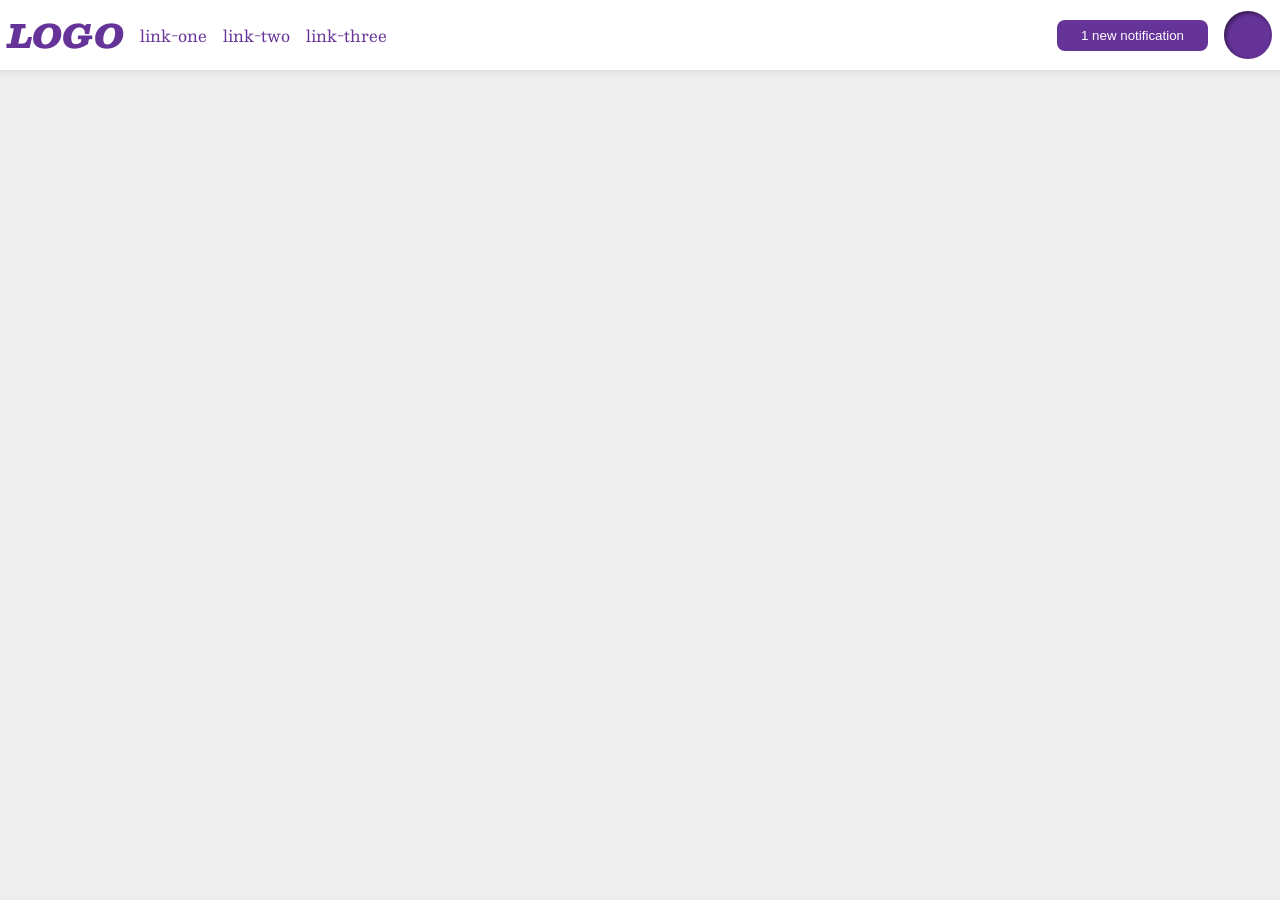
<file: foundations/flex/03-flex-header-2/index.html>
<!DOCTYPE html>
<html lang="en">
  <head>
    <meta charset="UTF-8">
    <meta http-equiv="X-UA-Compatible" content="IE=edge">
    <meta name="viewport" content="width=device-width, initial-scale=1.0">
    <title>Flex Header 2</title>
    <link rel="stylesheet" href="style.css">
  </head>
  <body>
    <div class="header">
      <div class="left">
        <div class="logo">
          LOGO
        </div>
        <ul class="links">
          <li><a href="https://google.com">link-one</a></li>
          <li><a href="https://google.com">link-two</a></li>
          <li><a href="https://google.com">link-three</a></li>
        </ul>
      </div>
      <div class="right">
        <button class="notifications">
          1 new notification
        </button>
        <div class="profile-image"></div>
      </div>
    </div>
  </body>
</html>
</file>
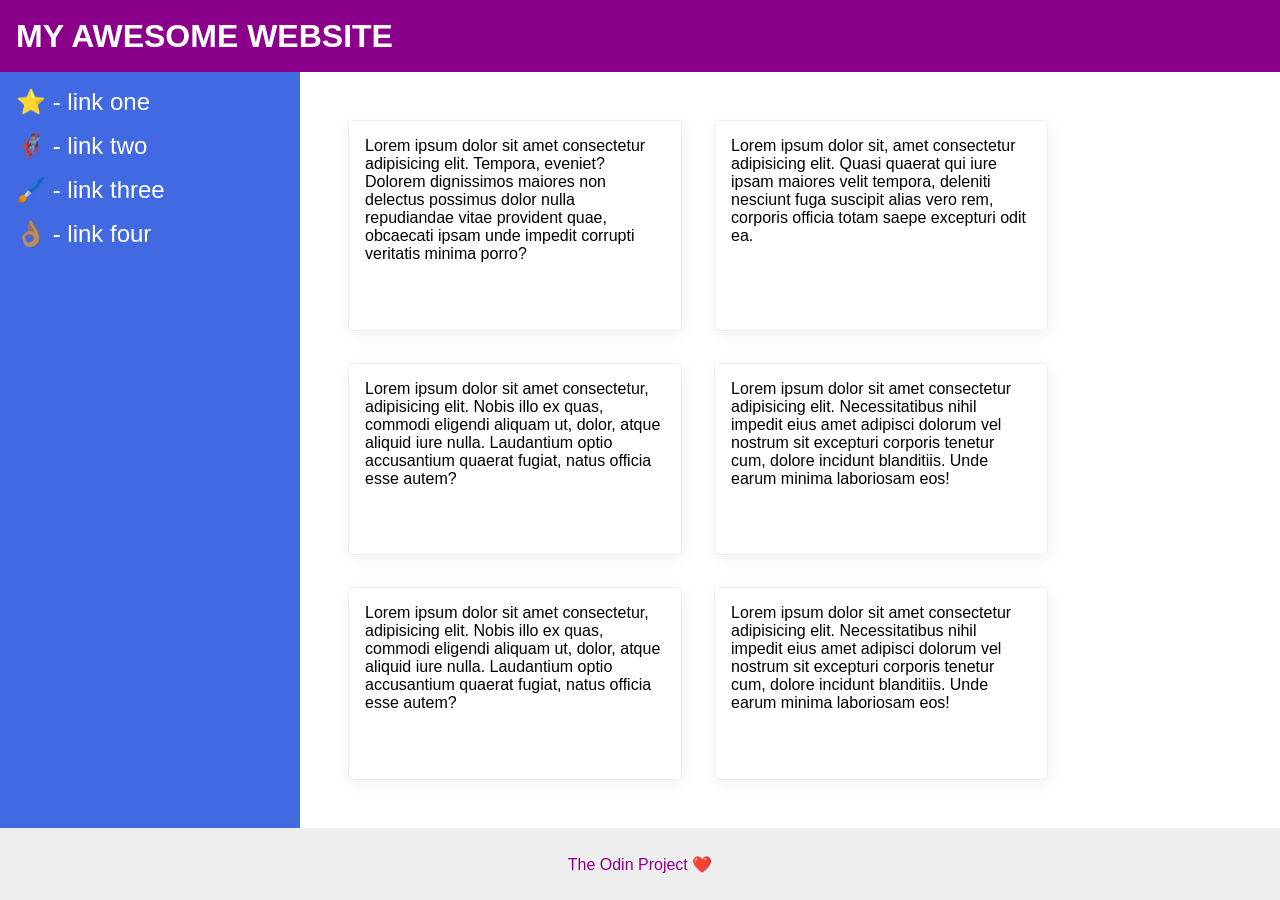
<file: foundations/flex/07-flex-layout-2/index.html>
<!DOCTYPE html>
<html lang="en">
  <head>
    <meta charset="UTF-8">
    <meta http-equiv="X-UA-Compatible" content="IE=edge">
    <meta name="viewport" content="width=device-width, initial-scale=1.0">
    <title>The Holy Grail</title>
    <link rel="stylesheet" href="style.css">
  </head>
  <body>
    <div class="header">
      MY AWESOME WEBSITE
    </div>
    
    <div class="with-sidebar">
      <div class="sidebar">
        <ul>
          <li><a href="#">⭐ - link one</a></li>
          <li><a href="#">🦸🏽‍♂️ - link two</a></li>
          <li><a href="#">🖌️ - link three</a></li>
          <li><a href="#">👌🏽 - link four</a></li>
        </ul>
      </div>

      <div class="card-container">
        <div class="card">Lorem ipsum dolor sit amet consectetur adipisicing elit. Tempora, eveniet? Dolorem dignissimos maiores non delectus possimus dolor nulla repudiandae vitae provident quae, obcaecati ipsam unde impedit corrupti veritatis minima porro?</div>
        <div class="card">Lorem ipsum dolor sit, amet consectetur adipisicing elit. Quasi quaerat qui iure ipsam maiores velit tempora, deleniti nesciunt fuga suscipit alias vero rem, corporis officia totam saepe excepturi odit ea.</div>
        <div class="card">Lorem ipsum dolor sit amet consectetur, adipisicing elit. Nobis illo ex quas, commodi eligendi aliquam ut, dolor, atque aliquid iure nulla. Laudantium optio accusantium quaerat fugiat, natus officia esse autem?</div>
        <div class="card">Lorem ipsum dolor sit amet consectetur adipisicing elit. Necessitatibus nihil impedit eius amet adipisci dolorum vel nostrum sit excepturi corporis tenetur cum, dolore incidunt blanditiis. Unde earum minima laboriosam eos!</div>
        <div class="card">Lorem ipsum dolor sit amet consectetur, adipisicing elit. Nobis illo ex quas, commodi eligendi aliquam ut, dolor, atque aliquid iure nulla. Laudantium optio accusantium quaerat fugiat, natus officia esse autem?</div>
        <div class="card">Lorem ipsum dolor sit amet consectetur adipisicing elit. Necessitatibus nihil impedit eius amet adipisci dolorum vel nostrum sit excepturi corporis tenetur cum, dolore incidunt blanditiis. Unde earum minima laboriosam eos!</div>
      </div>
    </div>

    <div class="footer">
      The Odin Project ❤️
    </div>
  </body>
</html>
</file>
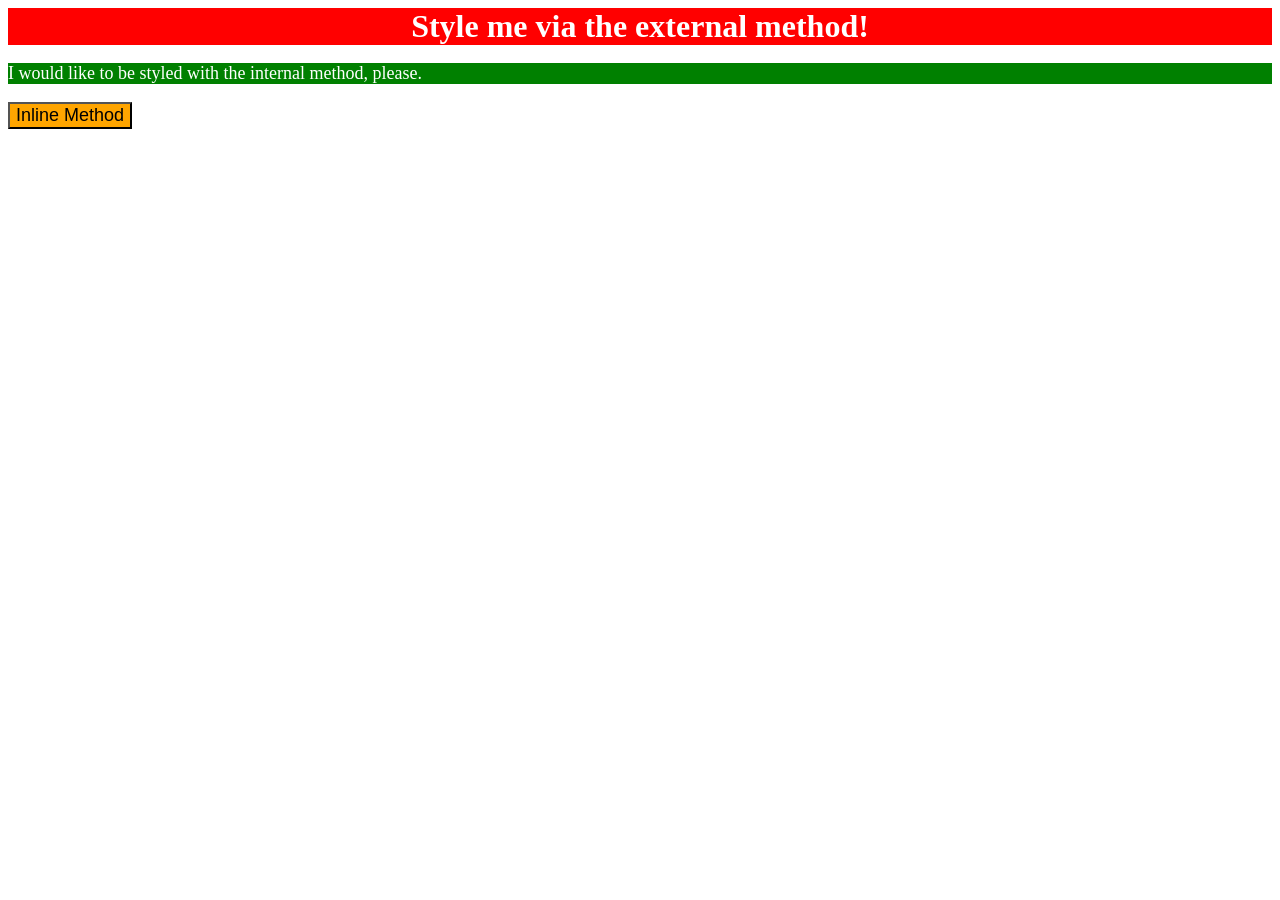
<file: foundations/intro-to-css/01-css-methods/index.html>
<!DOCTYPE html>
<html lang="en">
  <head>
    <meta charset="UTF-8">
    <meta http-equiv="X-UA-Compatible" content="IE=edge">
    <meta name="viewport" content="width=device-width, initial-scale=1.0">
    <link rel="stylesheet" href="styles.css">
    <style>
      p {
        background-color: green;
        color: white;
        font-size: 18px;
      }
    </style>
    <title>Methods for Adding CSS</title>
  </head>
  <body>
    <div>Style me via the external method!</div>
    <p>I would like to be styled with the internal method, please.</p>
    <button style="background-color: orange; font-size: 18px">Inline Method</button>
  </body>
</html>
</file>
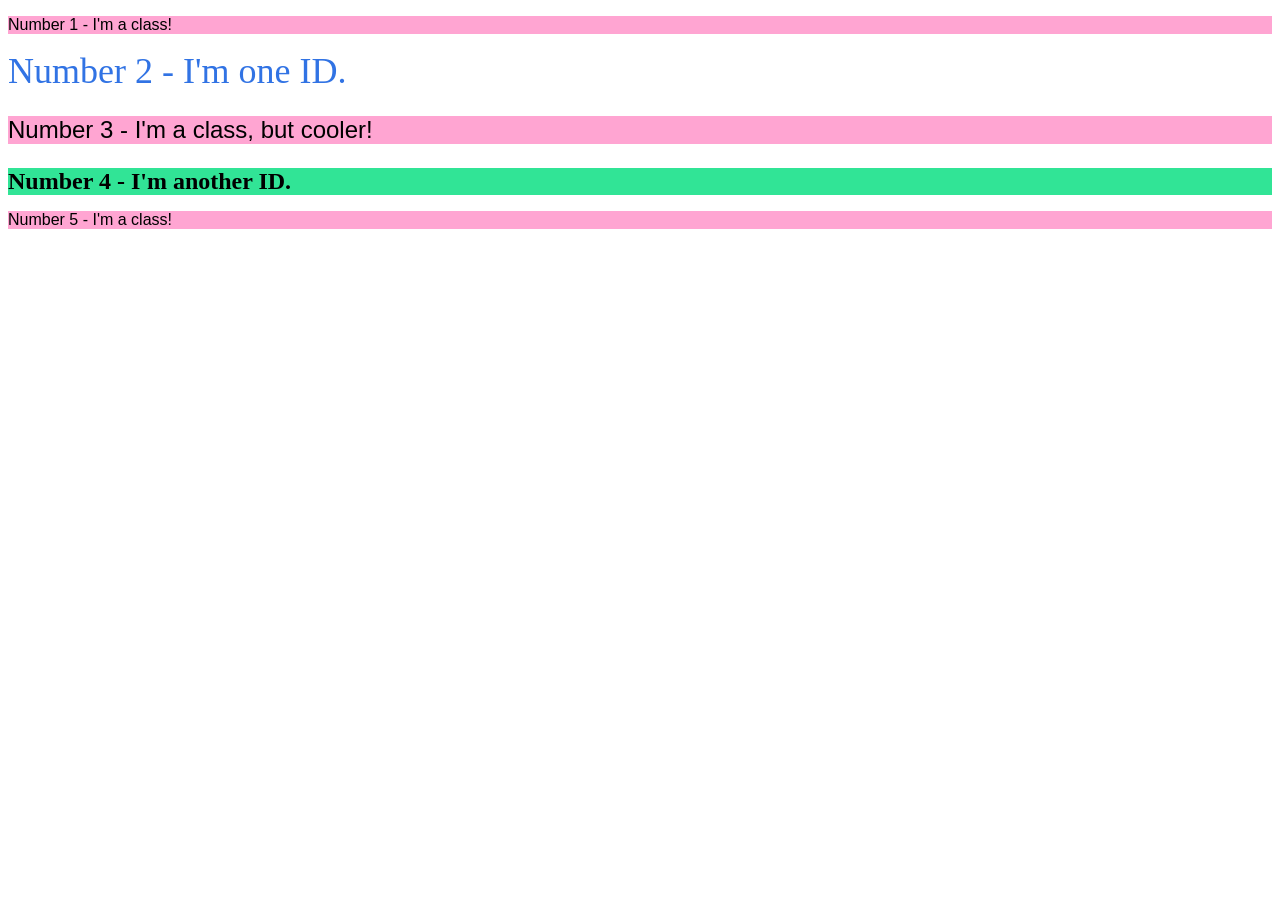
<file: foundations/intro-to-css/02-class-id-selectors/index.html>
<!DOCTYPE html>
<html lang="en">
  <head>
    <meta charset="UTF-8">
    <meta http-equiv="X-UA-Compatible" content="IE=edge">
    <meta name="viewport" content="width=device-width, initial-scale=1.0">
    <title>Class and ID Selectors</title>
    <link rel="stylesheet" href="style.css">
  </head>
  <body>
    <p class="odd">Number 1 - I'm a class!</p>
    <div id="two">Number 2 - I'm one ID.</div>
    <p class="odd" id="three">Number 3 - I'm a class, but cooler!</p>
    <div id="four">Number 4 - I'm another ID.</div>
    <p class="odd">Number 5 - I'm a class!</p>
  </body>
</html>
</file>
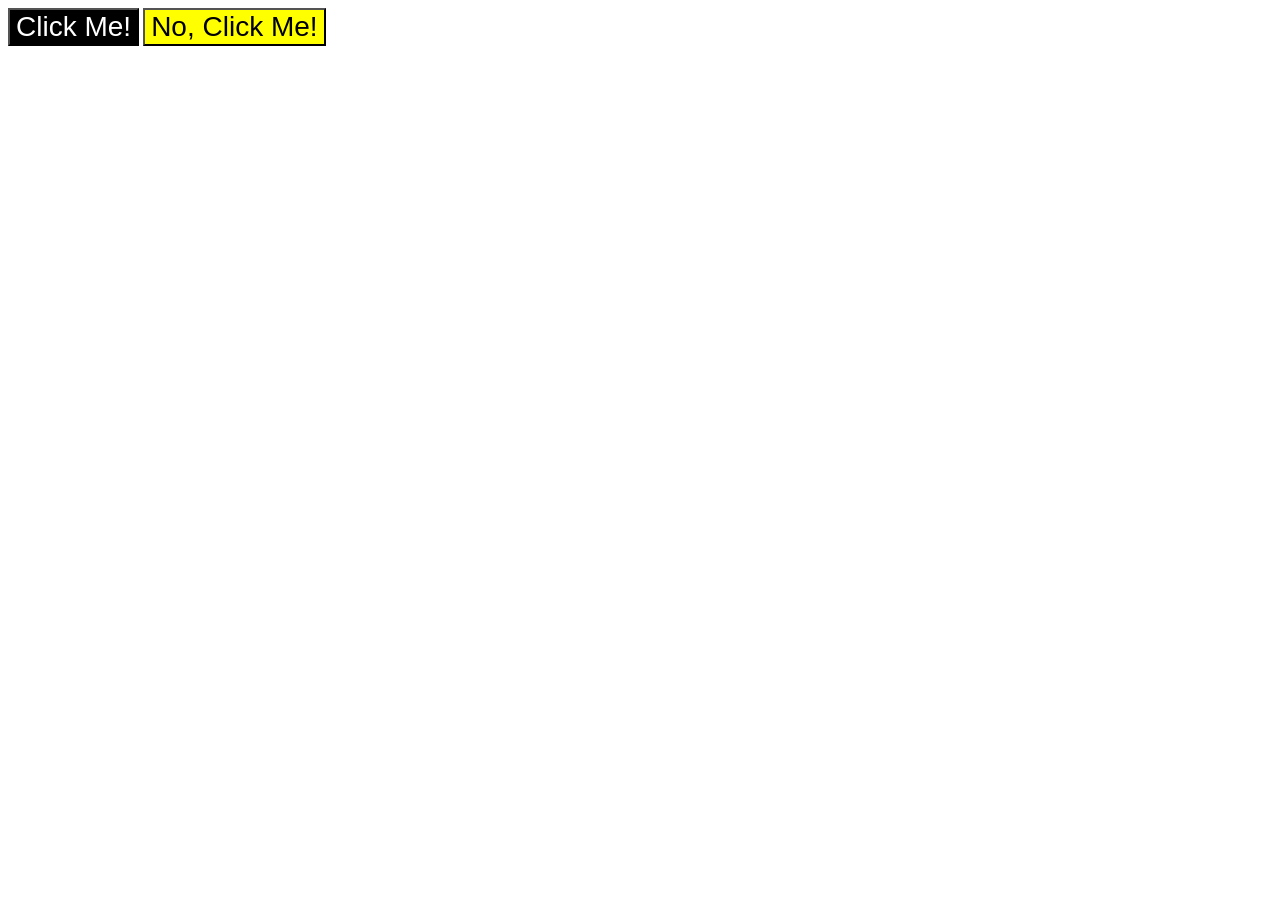
<file: foundations/intro-to-css/03-grouping-selectors/index.html>
<!DOCTYPE html>
<html lang="en">
  <head>
    <meta charset="UTF-8">
    <meta http-equiv="X-UA-Compatible" content="IE=edge">
    <meta name="viewport" content="width=device-width, initial-scale=1.0">
    <title>Grouping Selectors</title>
    <link rel="stylesheet" href="style.css">
  </head>
  <body>
    <button class="first">Click Me!</button>
    <button class="second">No, Click Me!</button>
  </body>
</html>
</file>
<file: foundations/flex/03-flex-header-2/style.css>
/* this is some magical font-importing.  
you'll learn about it later. */
@import url('https://fonts.googleapis.com/css2?family=Besley:ital,wght@0,400;1,900&display=swap');

body {
  margin: 0;
  background: #eee;
  font-family: Besley, serif;
}

.header {
  background: white;
  border-bottom: 1px solid #ddd;
  box-shadow: 0 0 8px rgba(0,0,0,.1);
  display: flex;
  justify-content: space-between;
  padding: 8px;
}

.profile-image {
  background: rebeccapurple;
  box-shadow: inset 2px 2px 4px rgba(0,0,0,.5);
  border-radius: 50%;
  width: 48px;
  height: 48px;
  display: flex;
}

.logo {
  color: rebeccapurple;
  font-size: 32px;
  font-weight: 900;
  font-style: italic;
}

button {
  border: none;
  border-radius: 8px;
  background: rebeccapurple;
  color: white;
  padding: 8px 24px;
}

a {
  /* this removes the line under our links */
  text-decoration: none;
  color: rebeccapurple;
}

ul {
  list-style-type: none;
  display: flex;
  margin: 0;
  padding: 0;
  gap: 16px;
}

.left, .right {
  display: flex;
  align-items: center;
  gap: 16px;
}
</file>
<file: foundations/flex/07-flex-layout-2/style.css>
body {
  font-family: -apple-system, BlinkMacSystemFont, 'Segoe UI', Roboto, Oxygen, Ubuntu, Cantarell, 'Open Sans', 'Helvetica Neue', sans-serif;
  margin: 0;
  min-height: 100vh;
}

.header {
  height: 72px;
  background: darkmagenta;
  color: white;
}

.footer {
  height: 72px;
  background: #eee;
  color: darkmagenta;
}

.sidebar {
  width: 300px;
  background: royalblue;
  box-sizing: border-box;
}

.card {
  border: 1px solid #eee;
  box-shadow: 2px 4px 16px rgba(0,0,0,.06);
  border-radius: 4px;
}

/* ---------- SOLUTION ---------- */

/* Changing the body to column flex direction */
body {
  display: flex;
  flex-direction: column;
}

.body {
  flex: 1;
  display: flex;
}

/* Adjust the font size and weight */
.header {
  display: flex;
  font-size: 32px;
  font-weight: 900;
  align-items: center;
  padding: 0 16px;
}

/* Adjust the text and emote to center */
.footer {
  display: flex;
  align-items: center;
  justify-content: center;
}

/* Adjusting the middle portion to take the rest of the white
    space */
.with-sidebar {
  display: flex;
  flex-wrap: wrap;
  flex-grow: 1;
}

/* Left side bar */
.sidebar {
  flex: 0 1 300px;
  padding: 16px;
}

a {
  text-decoration: none;
  color: white;
  font-size: 24px;
}

ul {
  list-style-type: none;
  margin: 0;
  padding: 0;
}

li {
  margin-bottom: 16px;
}

/* Cards and card containers */
.card {
  padding: 16px;
  width: 300px;
}

.card-container {
  padding: 48px;
  display: flex;
  flex-basis: 0;
  flex-shrink: 1;
  flex-grow: 1;
  min-inline-size: 50%;
  flex-wrap: wrap;
  gap: 32px;
}
</file>
<file: foundations/intro-to-css/01-css-methods/styles.css>
div {
    background-color:red;
    color:white;
    font-size:32px;
    font-weight:bold;
    text-align:center;
}
</file>
<file: foundations/intro-to-css/02-class-id-selectors/style.css>
/* Add CSS Styling */
.odd {
    background-color: RGB(255,165,210);
    font-family: "Verdana", sans-serif;
}

#two {
    color: RGB(49, 115, 228);
    font-size: 36px;
}

#three {
    font-size: 24px;
}

#four {
    background-color: RGB(49, 228, 150);
    font-size: 24px;
    font-weight: bold;
}
</file>
<file: foundations/intro-to-css/03-grouping-selectors/style.css>
/* Add CSS Styling */
.first,
.second {
    font-size: 28px;
    font-family: "Helvetica", "Times New Roman", sans-serif;
}

.first {
    background-color: black;
    color: white;
}

.second {
    background-color: yellow;
}
</file>
